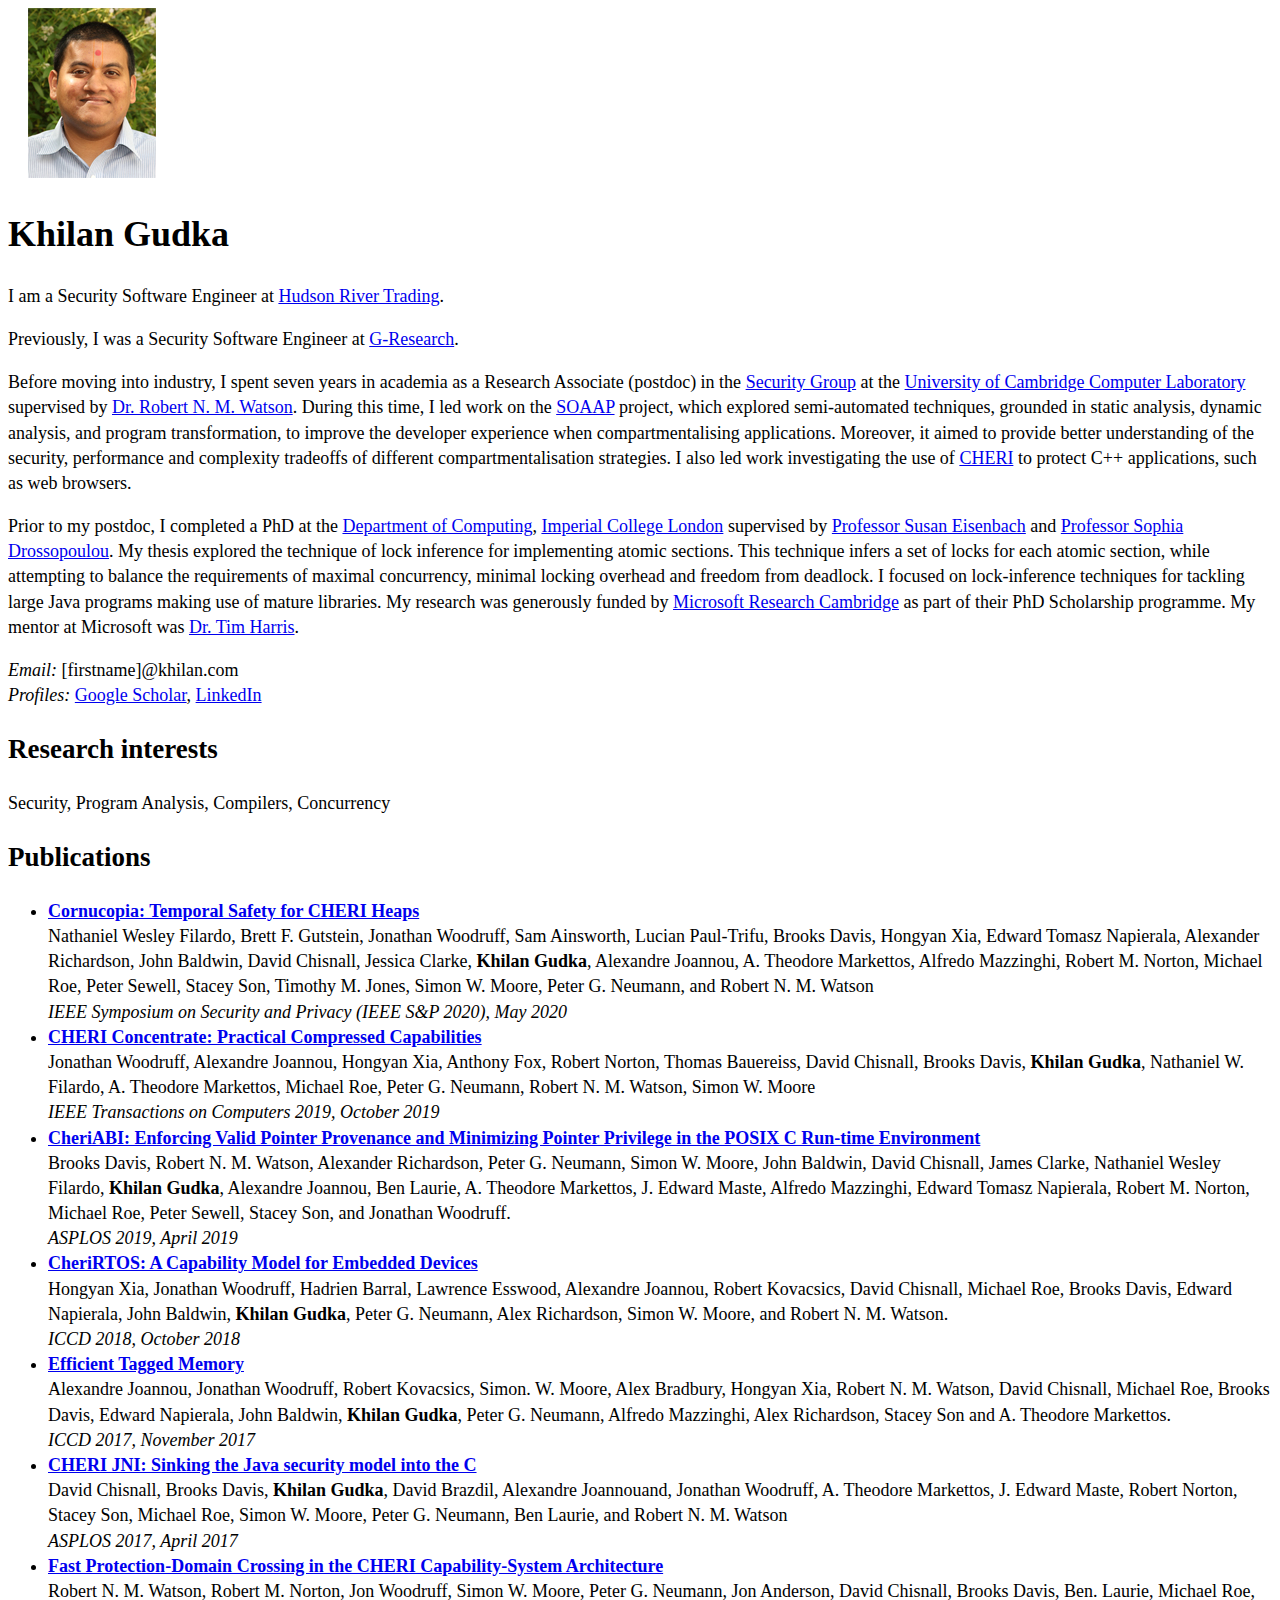
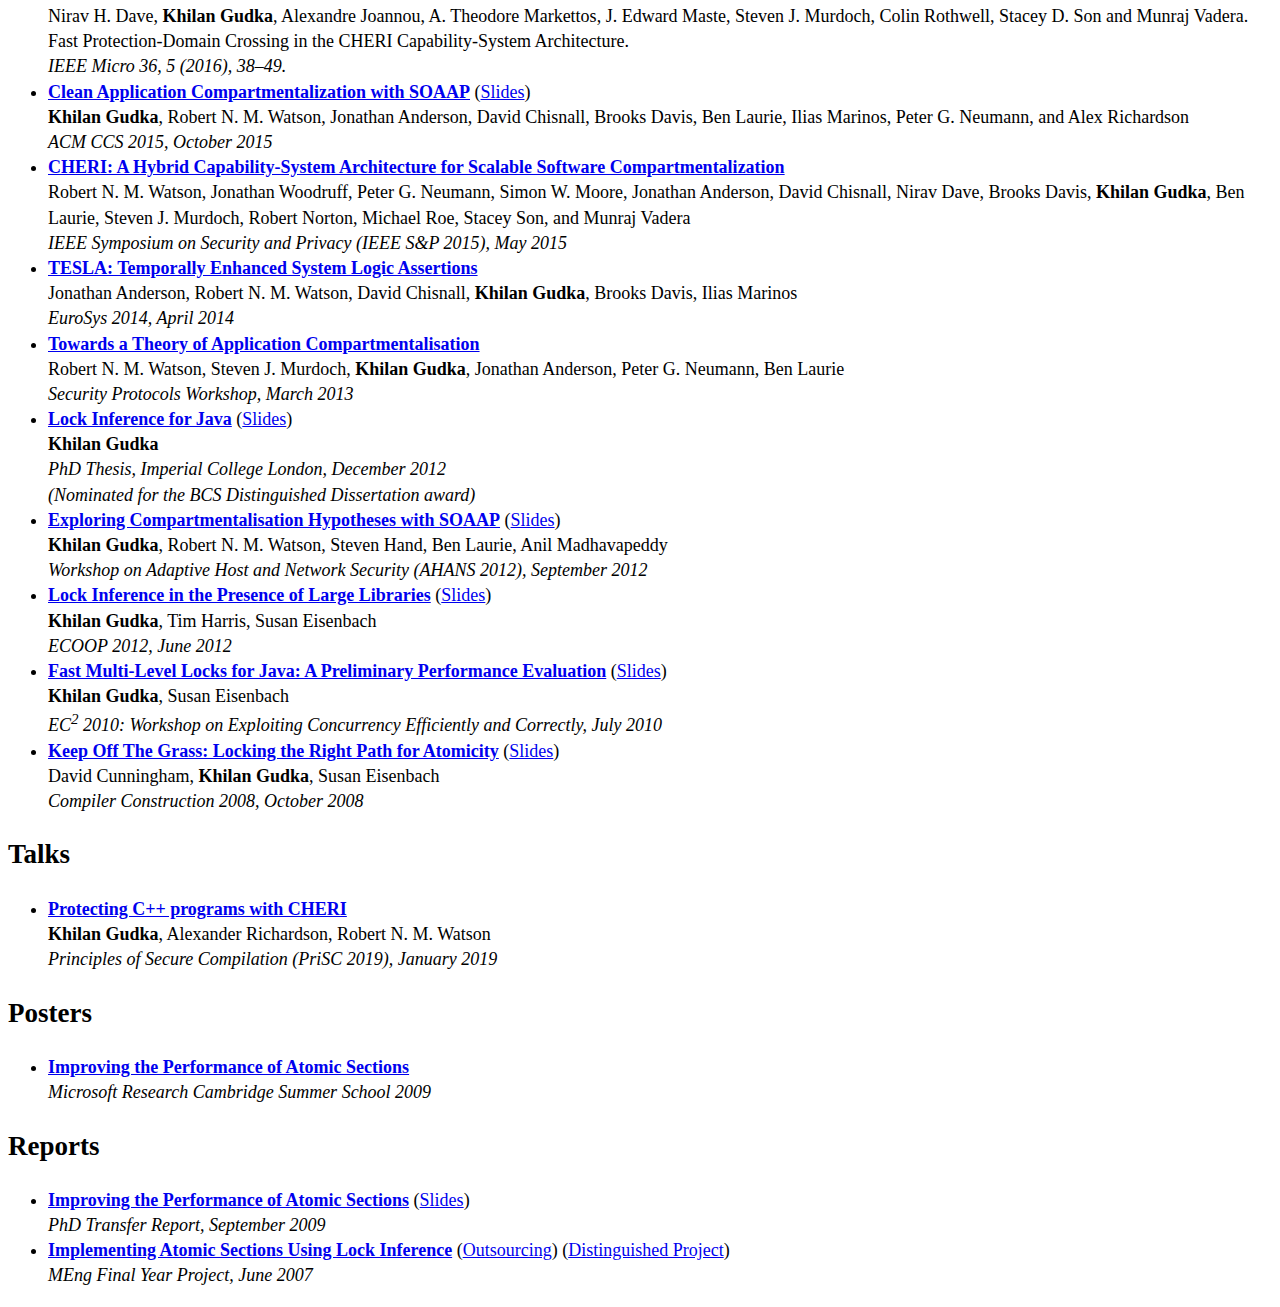
<file: index.html>
<!DOCTYPE html PUBLIC "-//W3C//DTD XHTML 1.0 Strict//EN" "http://www.w3.org/TR/xhtml1/DTD/xhtml1-strict.dtd">
<html xmlns="http://www.w3.org/1999/xhtml">
<head lang="en">
<meta http-equiv="Content-Type" content="text/html; charset=UTF-8" />
<link href='style.css' rel='stylesheet' />
<title>Khilan Gudka</title>
</head>
<body>
	<div id="content">
		<img id="headshot" src="images/headshot.jpg" alt="Headshot" />
		<h1>Khilan Gudka</h1>
    <p>
          I am a Security Software Engineer at <a href="https://www.hudsonrivertrading.com">Hudson River Trading</a>.
    </p>
    <p>
          Previously, I was a Security Software Engineer at <a href="https://www.gresearch.co.uk">G-Research</a>.
    </p>
		<p>
			    Before moving into industry, I spent seven years in academia as a Research Associate (postdoc) in the <a href="http://www.cl.cam.ac.uk/research/security/">Security Group</a> at the <a href="http://www.cl.cam.ac.uk">University of Cambridge Computer Laboratory</a> supervised by <a href="http://www.cl.cam.ac.uk/~rnw24/">Dr. Robert N. M. Watson</a>. During this time, I led work on the <a href="http://www.cl.cam.ac.uk/research/security/ctsrd/soaap/">SOAAP</a> project, which explored semi-automated techniques, grounded in static analysis, dynamic analysis, and program transformation, to improve the developer experience when compartmentalising applications. Moreover, it aimed to provide better understanding of the security, performance and complexity tradeoffs of different compartmentalisation strategies. I also led work investigating the use of <a href="http://www.cl.cam.ac.uk/research/security/ctsrd/cheri/">CHERI</a> to protect C++ applications, such as web browsers.
     </p>
     <p>
        Prior to my postdoc, I completed a PhD at the <a href="http://www.doc.ic.ac.uk">Department of Computing</a>, <a href="http://www.ic.ac.uk">Imperial College London</a> supervised by <a href="http://www.doc.ic.ac.uk/~susan/">Professor Susan Eisenbach</a> and <a href="http://www.doc.ic.ac.uk/~scd/">Professor Sophia Drossopoulou</a>. My thesis explored the technique of lock inference for implementing atomic sections. This technique infers a set of locks for each atomic section, while attempting to balance the requirements of maximal concurrency, minimal locking overhead and freedom from deadlock. I focused on lock-inference techniques for tackling large Java programs making use of mature libraries. My research was generously funded by <a href="https://www.microsoft.com/en-us/research/lab/microsoft-research-cambridge/">Microsoft Research Cambridge</a> as part of their PhD Scholarship programme. My mentor at Microsoft was <a href="https://timharris.uk/">Dr. Tim Harris</a>.
		</p>
    <p>
      <i>Email:</i> [firstname]@khilan.com<br/>
      <i>Profiles:</i> <a href="https://scholar.google.co.uk/citations?user=Q_DlSkgAAAAJ">Google Scholar</a>, <a href="https://www.linkedin.com/in/khilangudka">LinkedIn</a>
    </p>
		<h2>Research interests</h2>
    <p>
      Security, Program Analysis, Compilers, Concurrency
		</p>

		<h2>Publications</h2>
    <div id="pubs">
		<ul>
      <li><a href="https://www.cl.cam.ac.uk/research/security/ctsrd/pdfs/2020oakland-cornucopia.pdf"><b>Cornucopia: Temporal Safety for CHERI Heaps</b></a><br/>
      Nathaniel Wesley Filardo, Brett F. Gutstein, Jonathan Woodruff, Sam Ainsworth, Lucian Paul-Trifu, Brooks Davis, Hongyan Xia, Edward Tomasz Napierala, Alexander Richardson, John Baldwin, David Chisnall, Jessica Clarke, <b>Khilan Gudka</b>, Alexandre Joannou, A. Theodore Markettos, Alfredo Mazzinghi, Robert M. Norton, Michael Roe, Peter Sewell, Stacey Son, Timothy M. Jones, Simon W. Moore, Peter G. Neumann, and Robert N. M. Watson<br />
      <i>IEEE Symposium on Security and Privacy (IEEE S&amp;P 2020), May 2020</i>
      <li><a href="https://www.cl.cam.ac.uk/research/security/ctsrd/pdfs/2019tc-cheri-concentrate.pdf"><b>CHERI Concentrate: Practical Compressed Capabilities</b></a><br/>
      Jonathan Woodruff, Alexandre Joannou, Hongyan Xia, Anthony Fox, Robert Norton, Thomas Bauereiss, David Chisnall, Brooks Davis, <b>Khilan Gudka</b>, Nathaniel W. Filardo, A. Theodore Markettos, Michael Roe, Peter G. Neumann, Robert N. M. Watson, Simon W. Moore<br/>
      <i>IEEE Transactions on Computers 2019, October 2019</i>
      <li><a href="https://www.cl.cam.ac.uk/research/security/ctsrd/pdfs/201904-asplos-cheriabi.pdf"><b>CheriABI: Enforcing Valid Pointer Provenance and Minimizing Pointer Privilege in the POSIX C Run-time Environment</b></a><br/>
      Brooks Davis, Robert N. M. Watson, Alexander Richardson, Peter G. Neumann, Simon W. Moore, John Baldwin, David Chisnall, James Clarke, Nathaniel Wesley Filardo, <b>Khilan Gudka</b>, Alexandre Joannou, Ben Laurie, A. Theodore Markettos, J. Edward Maste, Alfredo Mazzinghi, Edward Tomasz Napierala, Robert M. Norton, Michael Roe, Peter Sewell, Stacey Son, and Jonathan Woodruff.<br/>
      <i>ASPLOS 2019, April 2019</i>
      <li><a href="https://www.cl.cam.ac.uk/research/security/ctsrd/pdfs/201810-iccd2018-cheri-rtos.pdf"><b>CheriRTOS: A Capability Model for Embedded Devices</b></a><br/>
      Hongyan Xia, Jonathan Woodruff, Hadrien Barral, Lawrence Esswood, Alexandre Joannou, Robert Kovacsics, David Chisnall, Michael Roe, Brooks Davis, Edward Napierala, John Baldwin, <b>Khilan Gudka</b>, Peter G. Neumann, Alex Richardson, Simon W. Moore, and Robert N. M. Watson.<br/>
      <i>ICCD 2018, October 2018</i>
      </li>
      <li>
        <a href="http://www.cl.cam.ac.uk/research/security/ctsrd/pdfs/201711-iccd2017-efficient-tags.pdf"><b>Efficient Tagged Memory</b></a><br/>
        Alexandre Joannou, Jonathan Woodruff, Robert Kovacsics, Simon. W. Moore, Alex Bradbury, Hongyan Xia, Robert N. M. Watson, David Chisnall, Michael Roe, Brooks Davis, Edward Napierala, John Baldwin, <b>Khilan Gudka</b>, Peter G. Neumann, Alfredo Mazzinghi, Alex Richardson, Stacey Son and A. Theodore Markettos.<br/>
        <i>ICCD 2017, November 2017</i>
      </li>
      <li>
        <a href="http://www.cl.cam.ac.uk/research/security/ctsrd/pdfs/201704-asplos-cherijni.pdf"><b>CHERI JNI: Sinking the Java security model into the C</b></a><br/>
        David Chisnall, Brooks Davis, <b>Khilan Gudka</b>, David Brazdil, Alexandre Joannouand, Jonathan Woodruff, A. Theodore Markettos, J. Edward Maste, Robert Norton, Stacey Son, Michael Roe, Simon W. Moore, Peter G. Neumann, Ben Laurie, and Robert N. M. Watson<br/>
        <i>ASPLOS 2017, April 2017</i>
      </li>
      <li>
      <a href="http://www.cl.cam.ac.uk/research/security/ctsrd/pdfs/20160728micro-journal-cheri-final.pdf"><b>Fast Protection-Domain Crossing in the CHERI Capability-System Architecture</b></a><br/>
      Robert N. M. Watson, Robert M. Norton, Jon Woodruff, Simon W. Moore, Peter G. Neumann, Jon Anderson, David Chisnall, Brooks Davis, Ben. Laurie, Michael Roe, Nirav H. Dave, <b>Khilan Gudka</b>, Alexandre Joannou, A. Theodore Markettos, J. Edward Maste, Steven J. Murdoch, Colin Rothwell, Stacey D. Son and Munraj Vadera. Fast Protection-Domain Crossing in the CHERI Capability-System Architecture.<br/>
      <i>IEEE Micro 36, 5 (2016), 38–49.</i>
      </li>
      <li>
        <a href="pubs/2015ccs-soaap.pdf"><b>Clean Application Compartmentalization with SOAAP</b></a> (<a href="talks/20151014-ccs-soaap.pdf">Slides</a>)<br/>
        <b>Khilan Gudka</b>, Robert N. M. Watson, Jonathan Anderson, David Chisnall, Brooks Davis, Ben Laurie, Ilias Marinos, Peter G. Neumann, and Alex Richardson<br/>
        <i>ACM CCS 2015, October 2015</i>
      </li>
      <li>
        <a href="pubs/201505-oakland2015-cheri-compartmentalization.pdf"><b>CHERI: A Hybrid Capability-System Architecture for Scalable Software Compartmentalization</b></a><br/>
        Robert N. M. Watson, Jonathan Woodruff, Peter G. Neumann, Simon W. Moore, Jonathan Anderson, David Chisnall, Nirav Dave, Brooks Davis, <b>Khilan Gudka</b>, Ben Laurie, Steven J. Murdoch, Robert Norton, Michael Roe, Stacey Son, and Munraj Vadera<br/>
        <i>IEEE Symposium on Security and Privacy (IEEE S&amp;P 2015), May 2015</i>
      </li>
      <li>
        <a href="pubs/201404-eurosys2014-tesla.pdf"><b>TESLA: Temporally Enhanced System Logic Assertions</b></a><br />
        Jonathan Anderson, Robert N. M. Watson, David Chisnall, <b>Khilan Gudka</b>, Brooks Davis, Ilias Marinos<br />
        <i>EuroSys 2014, April 2014</i>
      </li>
			<li>
				<a href="pubs/2013spw-compartmentalisation.pdf"><b>Towards a Theory of Application Compartmentalisation</b></a><br />
				Robert N. M. Watson, Steven J. Murdoch, <b>Khilan Gudka</b>, Jonathan Anderson, Peter G. Neumann, Ben Laurie<br />
				<i>Security Protocols Workshop, March 2013</i>
			</li>
			<li>
				<a href="pubs/khilan-phd-thesis.pdf"><b>Lock Inference for Java</b></a> (<a href="ic/phd-viva-slides.pdf">Slides</a>)<br />
				<b>Khilan Gudka</b><br />
				<i>PhD Thesis, Imperial College London, December 2012</i><br/>
				<i>(Nominated for the BCS Distinguished Dissertation award)</i>
			</li>
			<li>
				<a href="pubs/2012ahans-soaap.pdf"><b>Exploring Compartmentalisation Hypotheses with SOAAP</b></a> (<a href="talks/20120914-ahans-soaap.pdf">Slides</a>)<br />
				<b>Khilan Gudka</b>, Robert N. M. Watson, Steven Hand, Ben Laurie, Anil Madhavapeddy<br />
				<i>Workshop on Adaptive Host and Network Security (AHANS 2012), September 2012</i>
			</li>
			<li>
				<a href="pubs/2012ecoop-lockinference.pdf"><b>Lock Inference in the Presence of Large Libraries</b></a> (<a href="ic/ecoop2012-slides.pdf">Slides</a>)<br/>
        <b>Khilan Gudka</b>, Tim Harris, Susan Eisenbach<br/>
        <i>ECOOP 2012, June 2012</i>
      </li>
      <li>
        <a href="pubs/ec2-fastlocks.pdf"><b>Fast Multi-Level Locks for Java: A Preliminary Performance Evaluation</b></a> (<a href="ic/ec2-multilocks-slides.pdf">Slides</a>)<br/>
        <b>Khilan Gudka</b>, Susan Eisenbach<br/>
        <i>EC<sup>2</sup> 2010: Workshop on Exploiting Concurrency Efficiently and Correctly, July 2010</i>
      </li>
      <li>
        <a href="pubs/keep-off-grass-atomicity.pdf"><b>Keep Off The Grass: Locking the Right Path for Atomicity</b></a> (<a href="ic/cc08-slides.pdf">Slides</a>)<br/>
        David Cunningham, <b>Khilan Gudka</b>, Susan Eisenbach<br/>
        <i>Compiler Construction 2008, October 2008</i>
      </li>
		</ul>
    <h2>Talks</h2>
    <ul>
      <li>
        <a href="talks/20190113-prisc-cheri-cxx.pdf"><b>Protecting C++ programs with CHERI</b></a><br/>
        <b>Khilan Gudka</b>, Alexander Richardson, Robert N. M. Watson<br/>
        <i>Principles of Secure Compilation (PriSC 2019), January 2019</i>
      </li>  
    </ul>
    <h2>Posters</h2>
    <ul>
      <li>
			  <a href="ic/posters/msrsummer09.pdf"><b>Improving the Performance of Atomic Sections</b></a><br/>
		    <i>Microsoft Research Cambridge Summer School 2009</i>
      </li>
    </ul>
    <h2>Reports</h2>
    <ul class="pubslist">
      <li>
        <a href="ic/unpublished/transfer.pdf"><b>Improving the Performance of Atomic Sections</b></a> (<a href="ic/unpublished/transfer-slides.pdf">Slides</a>)<br/>
        <i>PhD Transfer Report, September 2009</i>
      </li>
      <li>
        <a href="ic/unpublished/finalreport.pdf"><b>Implementing Atomic Sections Using Lock Inference</b></a> (<a href="ic/unpublished/outsourcingreport.pdf">Outsourcing</a>) (<a href="http://www.imperial.ac.uk/computing/current-students/project-info/ug-prizes/archive/">Distinguished Project</a>)<br/>
        <i>MEng Final Year Project, June 2007</i>
      </li>
		</ul>
    </div>
	</div>
</body>
</html>
</file>
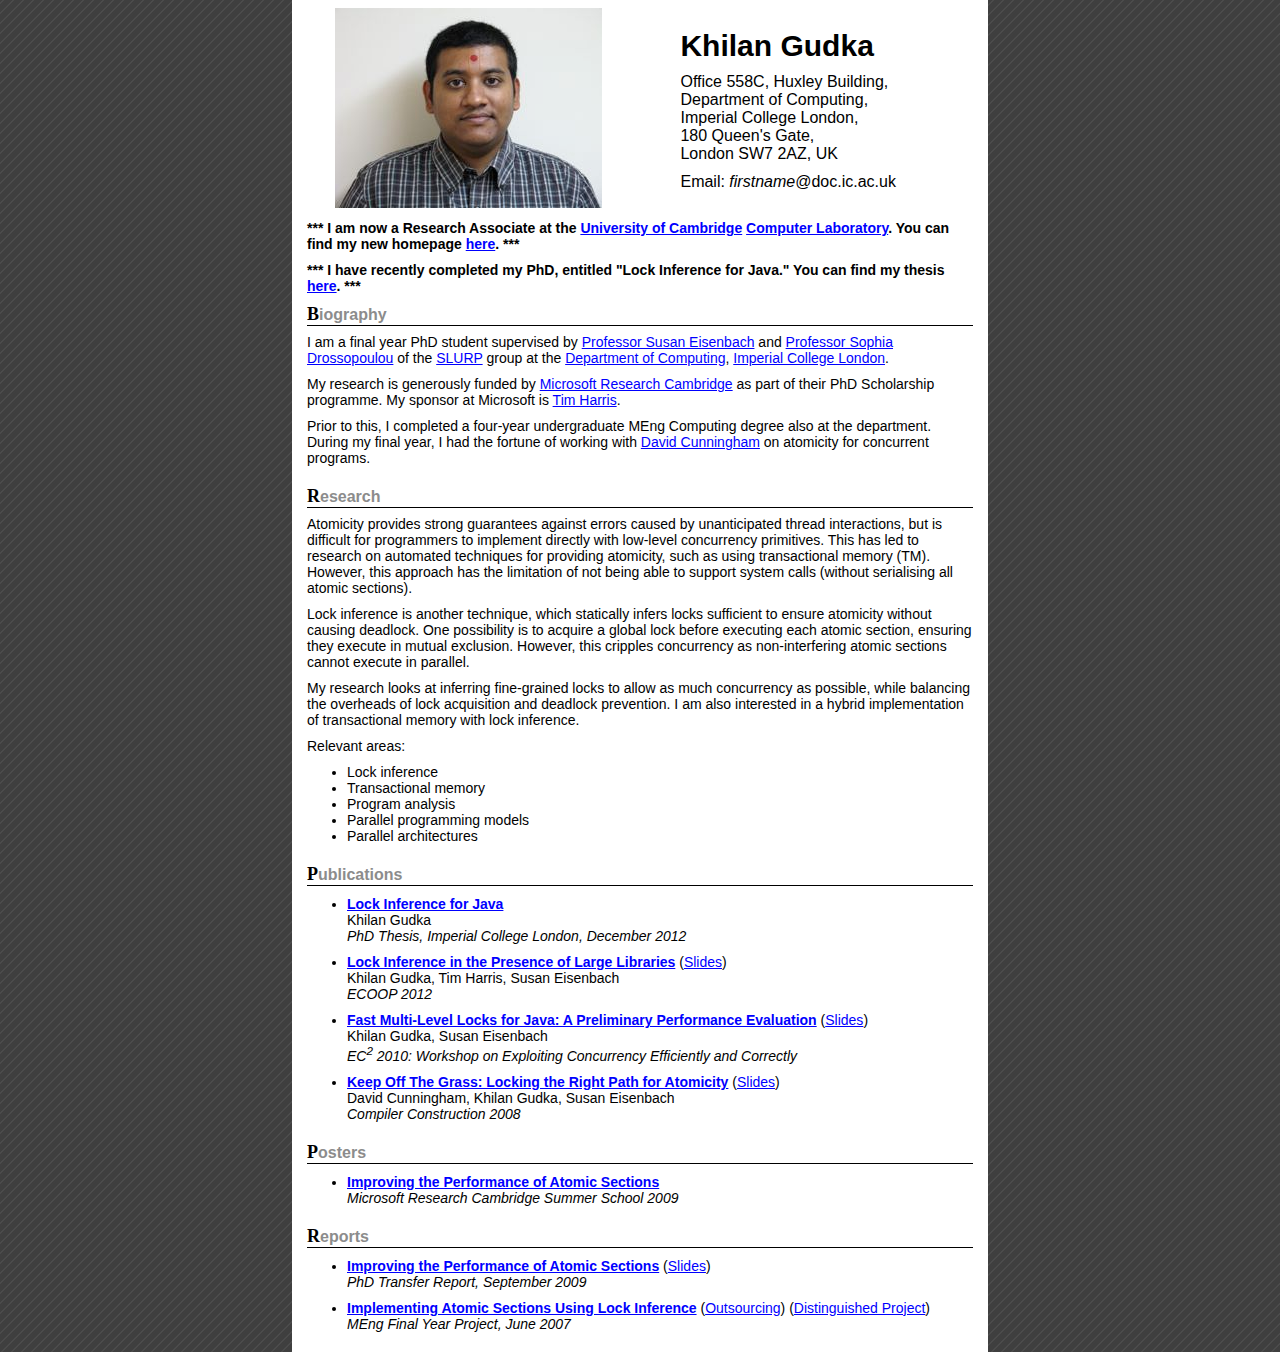
<file: ic/index.html>
<!DOCTYPE html PUBLIC "-//W3C//DTD XHTML 1.1//EN"
   "http://www.w3.org/TR/xhtml11/DTD/xhtml11.dtd">
<html xmlns="http://www.w3.org/1999/xhtml" xml:lang="en" >
<head>
<meta http-equiv="Content-Type" content="text/html; charset=utf-8" />
<title>Khilan Gudka</title>
<link href="style.css" rel="stylesheet" type="text/css" />
</head>
<body>
<div id="container">
    <div id="core_header"></div>
    <div id="core_container">
        <div id="core_container2">
            <div id="core_right">				
				<div id="content-header" align="center">
				    <table width="90%">
						<tr>
							<td>
								<img src="photo.jpg"/>
							</td>
							<td>
		                    	<h2>Khilan Gudka</h2>
								<p id="address">
									Office 558C, Huxley Building,<br/>
									Department of Computing,<br/>
									Imperial College London,<br/>
									180 Queen's Gate,<br/>
									London SW7 2AZ, UK<br/>
								</p>
								<p id="email">
									Email: <i>firstname</i>@doc.ic.ac.uk
								</p>
							</td>
						</tr>
					</table>
				</div>
                <div class="content-box">
					<p>
						<b>*** I am now a Research Associate at the <a href="http://www.cam.ac.uk">University of Cambridge</a> <a href="http://www.cl.cam.ac.uk">Computer Laboratory</a>. You can find my new homepage <a href="http://www.cl.cam.ac.uk/~kg365/">here</a>. ***</b>
                    </p>
					<p>
						<b>*** I have recently completed my PhD, entitled "Lock Inference for Java." You can find my thesis <a href="http://pubs.doc.ic.ac.uk/khilan-thesis/">here</a>. ***</b>
					</p>
					<h3>Biography</h3>
                    <p>
                        I am a final year PhD student supervised by 
                        <a href="http://www.doc.ic.ac.uk/~susan/">Professor Susan Eisenbach</a> and 
                        <a href="http://www.doc.ic.ac.uk/~scd/">Professor Sophia Drossopoulou</a> of 
                        the <a href="http://slurp.doc.ic.ac.uk">SLURP</a> group 
                        at the <a href="http://www.doc.ic.ac.uk">Department of Computing</a>, 
                        <a href="http://www.ic.ac.uk">Imperial College London</a>.
					</p>
					<p>
						My research is generously funded by <a href="http://research.microsoft.com/en-us/labs/Cambridge/">Microsoft Research Cambridge</a>
						as part of their PhD Scholarship programme. My sponsor 
						at Microsoft is <a href="http://timharris.co.uk">Tim Harris</a>.
					</p>
					<p>
                        Prior to this, I completed a four-year undergraduate 
                        MEng Computing degree also at
                        the department. During my final year, I had the fortune 
						of working with <a href="http://spark.woaf.net">David Cunningham</a>
						on atomicity for concurrent programs.
					</p>
                </div>
                <div class="content-box">
                    <h3>Research</h3>
					<p>
						Atomicity provides strong guarantees against errors caused 
						by unanticipated thread interactions, but is difficult for programmers to 
						implement directly with low-level concurrency primitives. This has led to 
						research on automated techniques for providing atomicity, such as using 
						transactional memory (TM). However, this approach has the limitation 
						of not being able to support system calls (without serialising all
						atomic sections).
					</p>
					<p>
						Lock inference is another technique, which statically infers locks 
						sufficient to ensure atomicity without causing deadlock. One possibility 
						is to acquire a global lock before executing each atomic section, 
						ensuring they execute in mutual exclusion. However, this cripples 
                    	concurrency as non-interfering atomic sections cannot execute in 
						parallel.
					</p>
					<p>
						My research looks at inferring fine-grained locks to allow
						as much concurrency as possible, while balancing the overheads
						of lock acquisition and deadlock prevention. I am also interested
						in a hybrid implementation of transactional memory with lock 
						inference.
					</p>
                    <p>Relevant areas:</p>
                    <ul>
                        <li>Lock inference</li>
                        <li>Transactional memory</li>
                        <li>Program analysis</li>
                        <li>Parallel programming models</li>
                        <li>Parallel architectures</li>
                    </ul>
                </div>
                <div class="content-box">
                    <h3>Publications</h3>
                    <ul class="pubslist">
			<li>
				<a href="http://pubs.doc.ic.ac.uk/khilan-thesis/"><b>Lock Inference for Java</b></a><br/>
				Khilan Gudka<br/>
				<i>PhD Thesis, Imperial College London, December 2012</i>
			</li>
			<li>
				<a href="http://pubs.doc.ic.ac.uk/lock-inference-large-libraries/"><b>Lock Inference in the Presence of Large Libraries</b></a> (<a href="ecoop2012-slides.pdf">Slides</a>)<br/>
                 Khilan Gudka, Tim Harris, Susan Eisenbach<br/>
                <i>ECOOP 2012</i>
			</li>
			<li>
				<a href="http://pubs.doc.ic.ac.uk/fast-multi-level-locks/"><b>Fast Multi-Level Locks for Java: A Preliminary Performance Evaluation</b></a> (<a href="ec2-multilocks-slides.pdf">Slides</a>)<br/>
				Khilan Gudka, Susan Eisenbach<br/>
				<i>EC<sup>2</sup> 2010: Workshop on Exploiting Concurrency Efficiently and Correctly</i>
			</li>
			<li>
				<a href="http://pubs.doc.ic.ac.uk/lock-inference-for-atomicity/"><b>Keep Off The Grass: Locking the Right Path for Atomicity</b></a> (<a href="cc08-slides.pdf">Slides</a>)<br/>
				David Cunningham, Khilan Gudka, Susan Eisenbach<br/>
				<i>Compiler Construction 2008</i>
			</li>
                    </ul>
                </div>
                <div class="content-box">
                    <h3>Posters</h3>
                    <ul class="pubslist">
                        <li>
				<a href="posters/msrsummer09.pdf"><b>Improving the Performance of Atomic Sections</b></a><br/>
				<i>Microsoft Research Cambridge Summer School 2009</i> 
                        </li>
                    </ul>
                </div>
                <div class="content-box">
                    <h3>Reports</h3>
                    <ul class="pubslist">
                 		<li>
                  			<a href="unpublished/transfer.pdf"><b>Improving the Performance of Atomic Sections</b></a> (<a href="unpublished/transfer-slides.pdf">Slides</a>)<br/>
                      		<i>PhD Transfer Report, September 2009</i>
                  		</li>
                     	<li>
							<a href="unpublished/finalreport.pdf"><b>Implementing Atomic Sections Using Lock Inference</b></a> (<a href="unpublished/outsourcingreport.pdf">Outsourcing</a>) (<a href="http://www3.imperial.ac.uk/computing/teaching/ug/ug-distinguished-projects/2007">Distinguished Project</a>)<br/>
							<i>MEng Final Year Project, June 2007</i>
						</li>
					</ul>
                </div>
            </div>    
        </div>    
    </div>
</div>
</body>
</html>
</file>
<file: style.css>
body, p, ol, ul, td {
  font: 18px/1.4 Palatino, "Palatino Linotype", "Palatino LT STD", "Book Antiqua", Georgia, serif;
}

img {
  margin-left: 20px;
}

div.content {
  width: 75%;
  margin: auto;
}
</file>
<file: ic/style.css>
html, body {
height: 100%;
padding:0px;
margin:0px;
}
body {
background: url('images/tile.jpg');;
padding:0px;
margin:0px;
}
a, a:link {
text-decoration: underline;
color:blue;
}
a:hover {
text-decoration: none;
color:blue;
}
a:active {
text-decoration: underline;
color:blue;
}
#container {
width: 696px;
height: auto !important;
margin-left: auto;
margin-right: auto;
margin-top: 0px;
margin-bottom:0px;
}
#core_header {
margin:0px;
padding:0px;
}
img
{
 margin:5px;
}
#core_container2
{
width: 696px;
height:auto;
position: relative;
margin:0px;
padding:0px;
background-color: #FFF;
}
#core_left {
margin: 0;
float: none;
width: 696px;
background-color: #FFF;
}
#core_right {
margin: 0 0 10px 0;
float: right;
width: 696px;
min-height:250px;
color:#000;
background: #ffffff;
}
.content-box
{
 float:left;
 width: 666px;
 font-family: arial, 'sans-serif';
 font-size: 14px;
 color:#000;
 margin-top: 0px;
 margin-bottom: 10px;
 margin-left: 15px;
}
h2
{
text-align: left;
font-family: arial, sans-serif;
font-size: 30px;
margin-bottom: 10px;
margin-top: 10px;
}
h3
{
font-family: "Verdana", Lucida Handwriting, sans-serif;
padding:0px;
font-size: 16px;
color:#8C8C8C;
border-bottom: 1px ridge #000;
margin-bottom:8px;
margin-top: 0px;
}
h3:first-letter {
font-size: 18px;
font-family: Verdana;
color: #000;
}
h4
{
text-align: center;
font-family: arial, sans-serif;
font-weight: normal;
font-size:14px;
margin-top: 0px;
margin-bottom: 10px;
}
p
{
margin-top: 0;
margin-bottom: 10px;
}
ul
{
margin-bottom: 10px;
margin-top: 0;
}
#updated
{
font-family: arial, sans-serif;
font-size:12px;
}
#address
{
	text-align: left;
	font-family: arial, sans-serif;
	font-weight: normal;
}
#email
{
	text-align: left;
	font-family: arial, sans-serif;
	font-weight: normal;
}
.pubslist li {
	margin-top: 10px;
}
</file>
